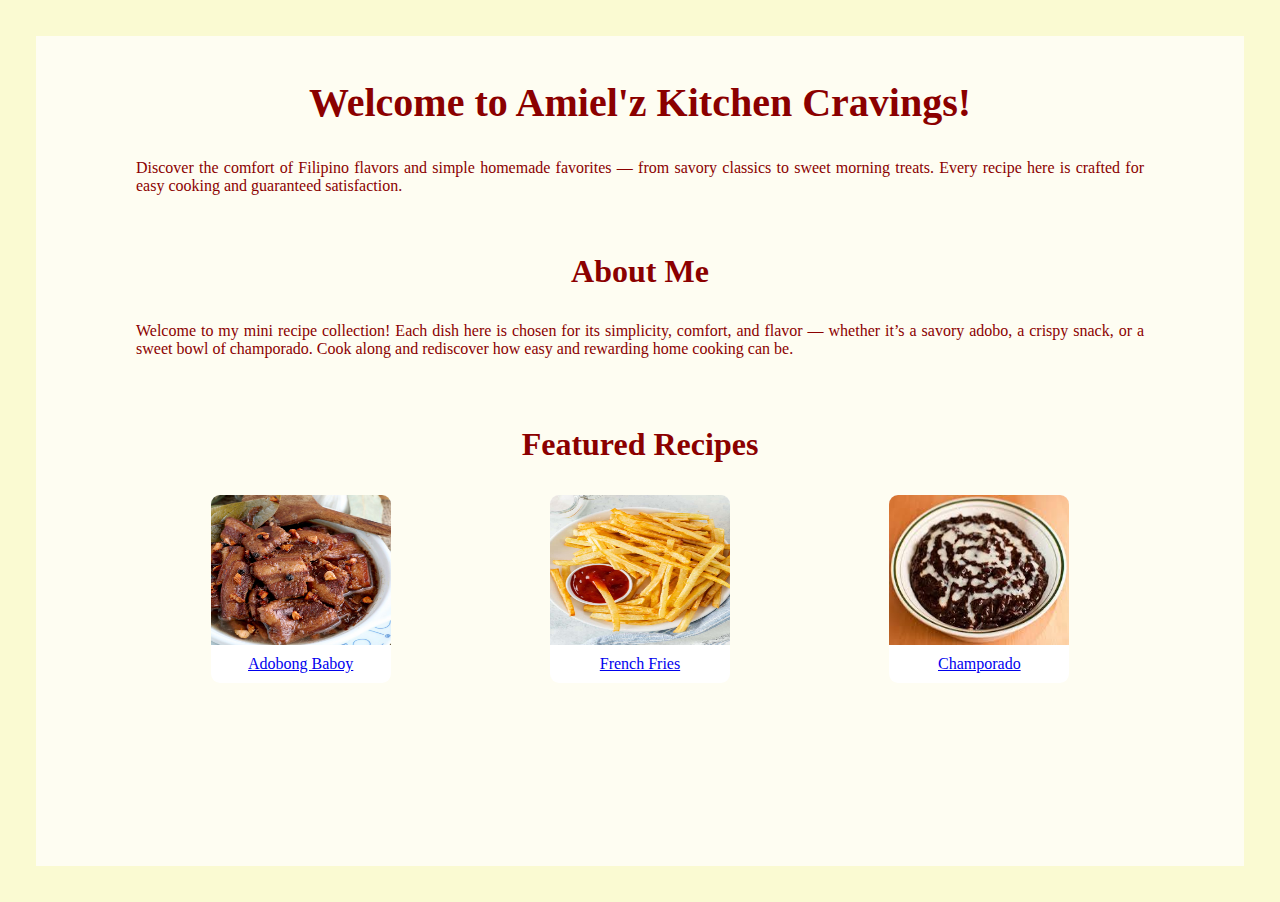
<file: index.html>
<!DOCTYPE html>
<html lang="en">
<head>
    <meta charset="UTF-8">
    <meta name="viewport" content="width=device-width, initial-scale=1.0">
    <link href="./styles.css" rel="stylesheet">
    <title>Odin Recipes</title>
</head>
<body>
    <div class="idk">
        <div class="header">
            <h2>Welcome to Amiel'z Kitchen Cravings!</h2>
            <p>Discover the comfort of Filipino flavors and simple homemade favorites —
                from savory classics to sweet morning treats. Every recipe here is crafted
                for easy cooking and guaranteed satisfaction.</p>
        </div>

        <div>
            <h3>About Me</h3>
            <p>
            Welcome to my mini recipe collection! Each dish here is chosen for its simplicity,
            comfort, and flavor — whether it’s a savory adobo, a crispy snack, or a sweet bowl
            of champorado. Cook along and rediscover how easy and rewarding home cooking can be.</p>
        </div>

        <div class="recipes">
            <h3>Featured Recipes</h3>
            <ul>
                <li>
                    <div class="product-card">
                        <img src="./img/pork-adobo.jpg">
                        <a href="./recipes/pork-adobo.html">Adobong Baboy</a>
                    </div>
                </li>
                <li>
                    <div class="product-card">
                        <img src="./img/french-fries.jpg">
                        <a href="./recipes/french-fries.html"> French Fries</a>
                    </div>
                </li>
                <li>
                    <div class="product-card">
                        <img src="./img/champorado.jpg">
                        <a href="./recipes/champorado.html">Champorado</a>
                    </div>
                </li>
            </ul>
        </div>
    </div>

</body>
</html>
</file>
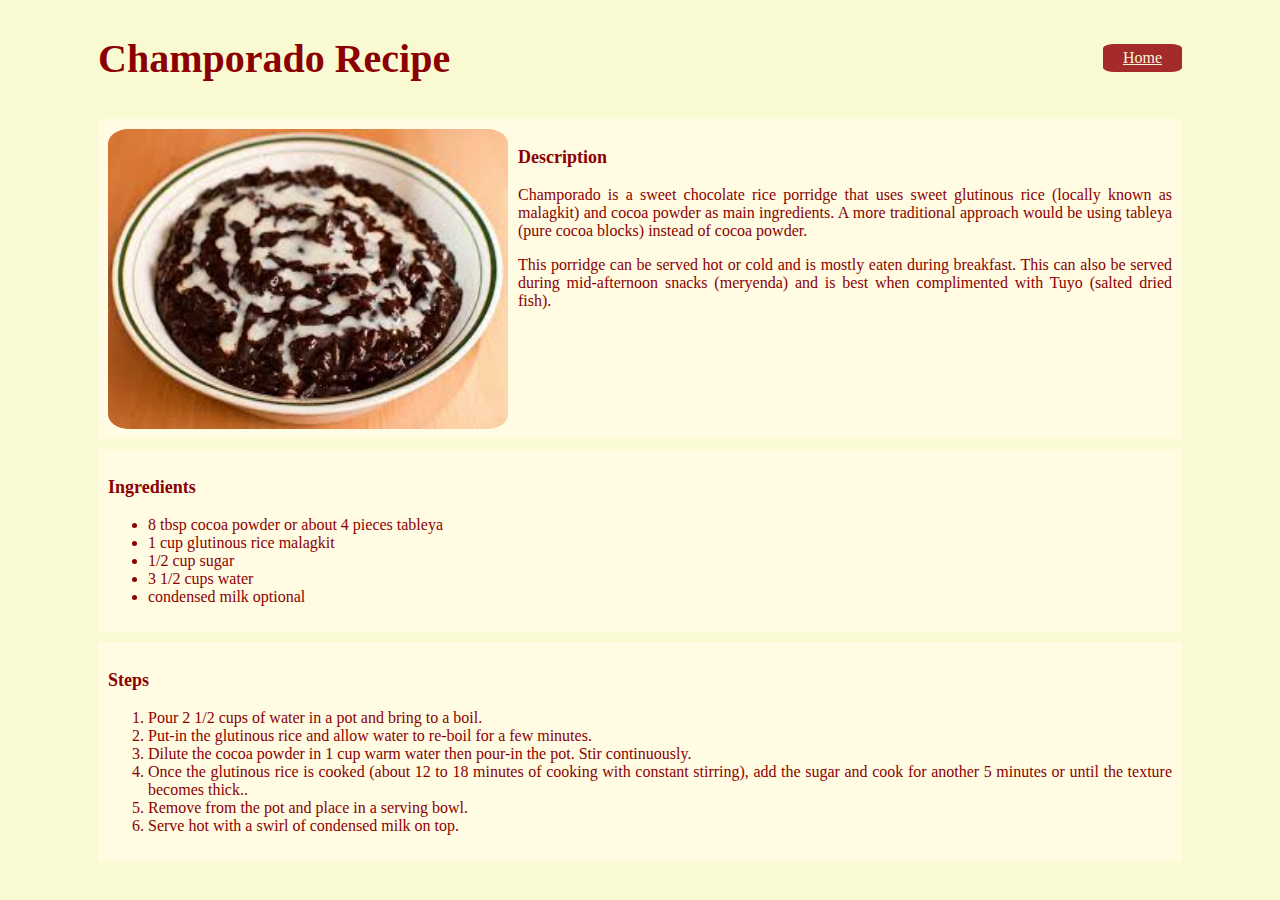
<file: recipes/champorado.html>
<!DOCTYPE html>
<html lang="en">
<head>
    <meta charset="UTF-8">
    <meta name="viewport" content="width=device-width, initial-scale=1.0">
    <link href="../recipes.css" rel="stylesheet">
    <title>Champorado Recipe</title>
</head>
<body>

    <div class="title-back">
        <h1> Champorado Recipe</h1>

        <a href="../index.html">Home</a>
    </div>

    <div class="group">
        <img src="../img/champorado.jpg">
        <div>
            <h3>Description</h3>
            <p>
                Champorado is a sweet chocolate rice porridge that uses sweet glutinous rice
                (locally known as malagkit) and cocoa powder as main ingredients. A more
                traditional approach would be using tableya (pure cocoa blocks) instead of
                cocoa powder.
            </p>

            <p>
                This porridge can be served hot or cold and is mostly eaten during breakfast.
                This can also be served during mid-afternoon snacks (meryenda) and is best when
                complimented with Tuyo (salted dried fish).
            </p>
        </div>
    </div>


    <div class="group">
        <div>
            <h3>Ingredients</h3>
            <ul>
            <li>8 tbsp cocoa powder or about 4 pieces tableya</li>
            <li>1 cup glutinous rice malagkit</li>
            <li>1/2 cup sugar</li>
            <li>3 1/2 cups water</li>
            <li>condensed milk optional</li>
        </ul>   
        </div>
    </div>

    <div class="group">
        <div>
            <h3>Steps</h3>
            <ol>
                <li>Pour 2 1/2 cups of water in a pot and bring to a boil.</li>
                <li>Put-in the glutinous rice and allow water to re-boil for a few minutes.</li>
                <li>Dilute the cocoa powder in 1 cup warm water then pour-in the pot. Stir continuously.</li>
                <li>Once the glutinous rice is cooked (about 12 to 18 minutes of cooking with constant stirring), add the sugar and cook for another 5 minutes or until the texture becomes thick..</li>
                <li>Remove from the pot and place in a serving bowl.</li>
                <li>Serve hot with a swirl of condensed milk on top.</li>
            </ol>
        </div>
    </div>

</body>
</html>
</file>
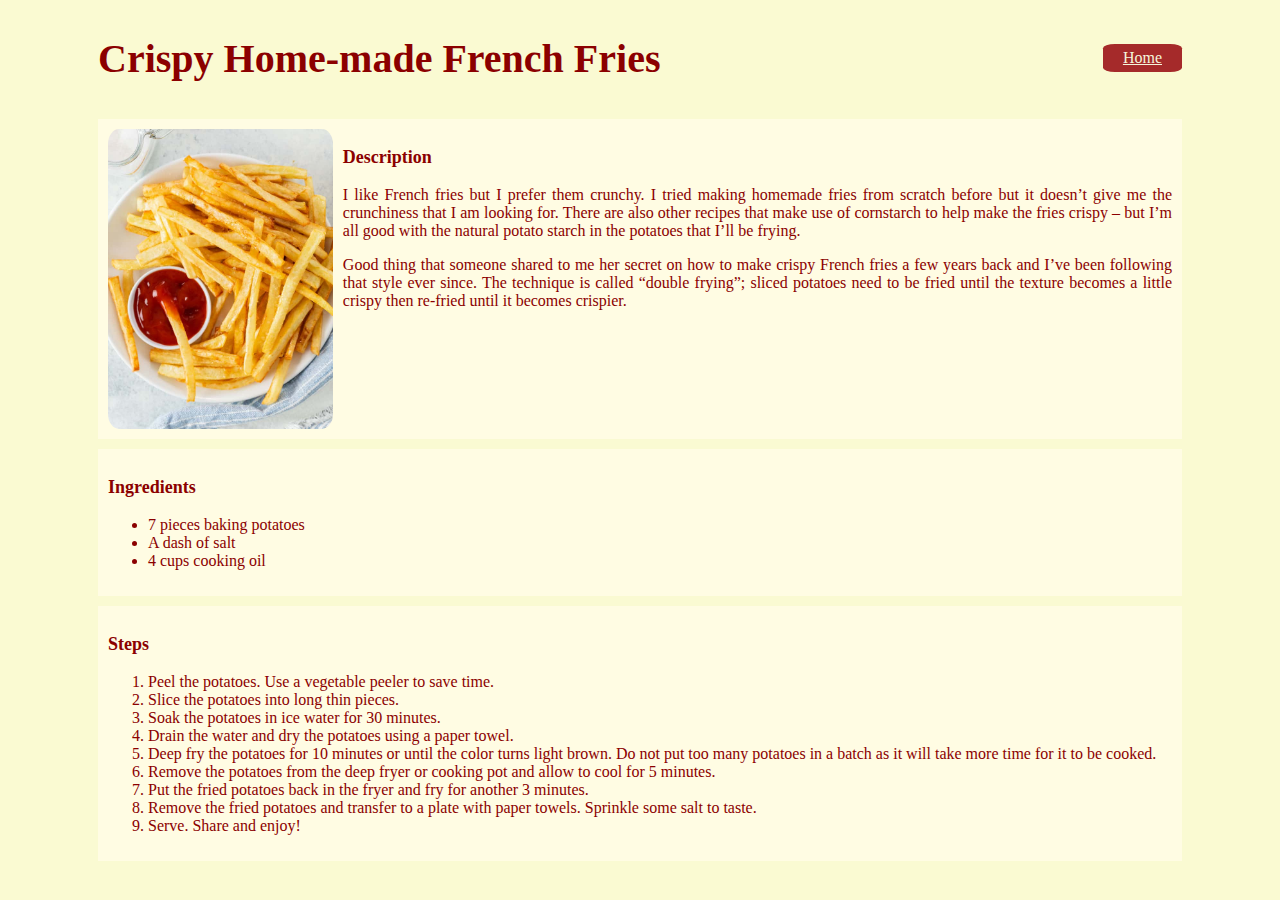
<file: recipes/french-fries.html>
<!DOCTYPE html>
<html lang="en">
<head>
    <meta charset="UTF-8">
    <meta name="viewport" content="width=device-width, initial-scale=1.0">
    <link href="../recipes.css" rel="stylesheet">
    <title>Home-made French Fries Recipe</title>
</head>
<body>
    <div class="title-back">
        <h1> Crispy Home-made French Fries</h1>

        <a href="../index.html">Home</a>
    </div>

    <div class="group">
        <img src="../img/french-fries.jpg">
        <div>
            <h3>Description</h3>
            <p>
                I like French fries but I prefer them crunchy. I tried making homemade fries
                from scratch before but it doesn’t give me the crunchiness that I am looking
                for. There are also other recipes that make use of cornstarch to help make the
                fries crispy – but I’m all good with the natural potato starch in the potatoes
                that I’ll be frying.
            </p>

            <p>
                Good thing that someone shared to me her secret on how to make crispy French
                fries a few years back and I’ve been following that style ever since. The
                technique is called “double frying”; sliced potatoes need to be fried until
                the texture becomes a little crispy then re-fried until it becomes crispier.
            </p>
        </div>
    </div>

    <div class="group">
        <div>
            <h3>Ingredients</h3>
            <ul>
                <li>7 pieces baking potatoes</li>
                <li>A dash of salt</li>
                <li>4 cups cooking oil</li>
            </ul>
        </div>
    </div>

    <div class="group">
        <div>
            <h3>Steps</h3>
            <ol>
                <li>Peel the potatoes. Use a vegetable peeler to save time.</li>
                <li>Slice the potatoes into long thin pieces.</li>
                <li>Soak the potatoes in ice water for 30 minutes.</li>
                <li>Drain the water and dry the potatoes using a paper towel.</li>
                <li>Deep fry the potatoes for 10 minutes or until the color turns light brown. Do not put too many potatoes in a batch as it will take more time for it to be cooked.</li>
                <li>Remove the potatoes from the deep fryer or cooking pot and allow to cool for 5 minutes.</li>
                <li>Put the fried potatoes back in the fryer and fry for another 3 minutes.</li>
                <li>Remove the fried potatoes and transfer to a plate with paper towels. Sprinkle some salt to taste.</li>
                <li>Serve. Share and enjoy!</li>
            </ol>
        </div>
    </div>

</body>
</html>
</file>
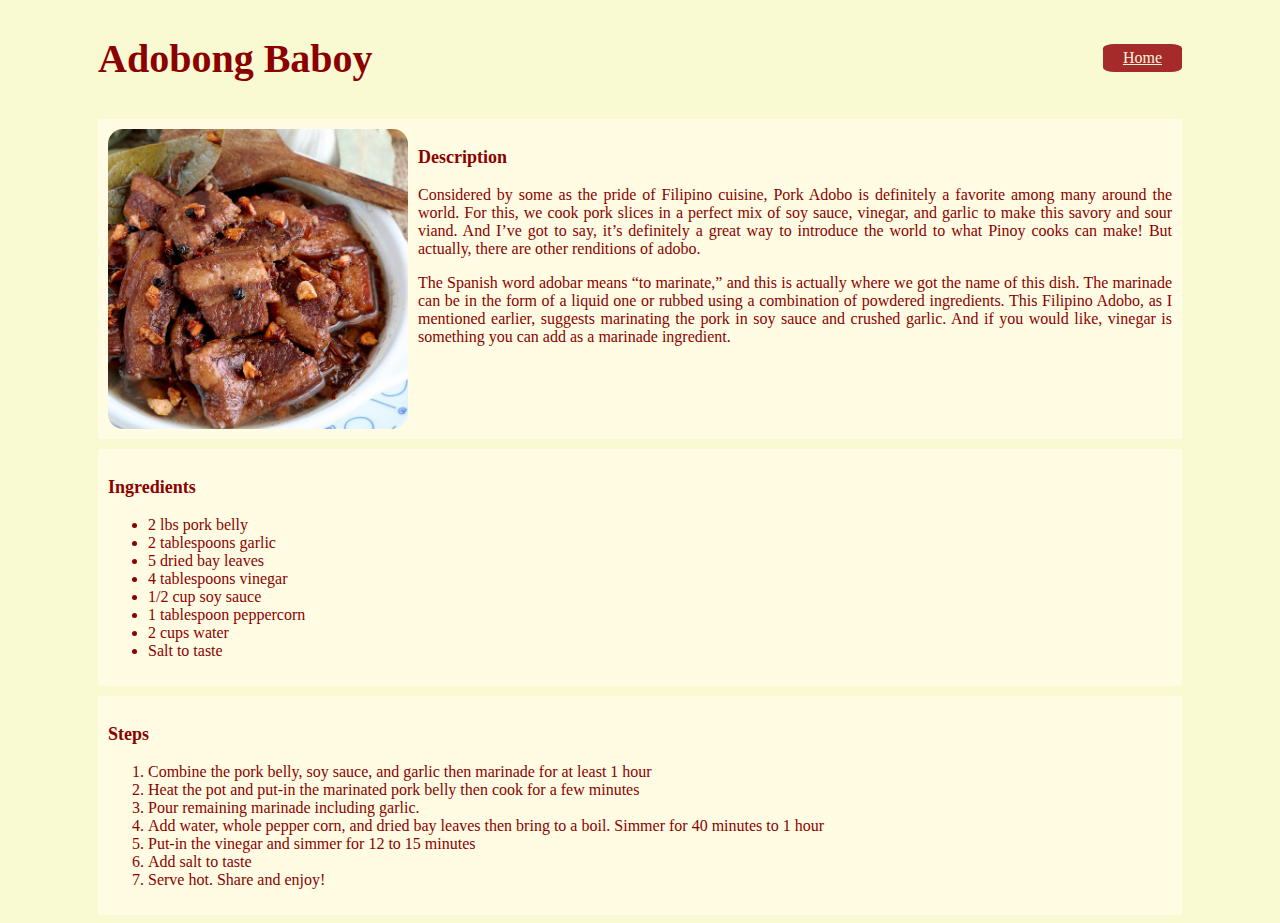
<file: recipes/pork-adobo.html>
<!DOCTYPE html>
<html lang="en">
<head>
    <meta charset="UTF-8">
    <meta name="viewport" content="width=device-width, initial-scale=1.0">
    <link href="../recipes.css" rel="stylesheet">
    <title>Adobong Baboy Recipe</title>
</head>
<body>
    <div class="title-back">
        <h1> Adobong Baboy</h1>

        <a href="../index.html">Home</a>
    </div>

    <div class="group">
        <img src="../img/pork-adobo.jpg">
        <div>
            <h3>Description</h3>
            <p>
                Considered by some as the pride of Filipino cuisine, Pork Adobo is definitely a favorite
                among many around the world. For this, we cook pork slices in a perfect mix of soy sauce,
                vinegar, and garlic to make this savory and sour viand. And I’ve got to say, it’s
                definitely a great way to introduce the world to what Pinoy cooks can make! But actually,
                there are other renditions of adobo.
            </p>

            <p>
                The Spanish word adobar means “to marinate,” and this is actually where we got the name of
                this dish. The marinade can be in the form of a liquid one or rubbed using a combination of
                powdered ingredients. This Filipino Adobo, as I mentioned earlier, suggests marinating the
                pork in soy sauce and crushed garlic. And if you would like, vinegar is something you can
                add as a marinade ingredient.
            </p>
        </div>
    </div>

    <div class="group">
        <div>
            <h3>Ingredients</h3>
            <ul>
            <li>2 lbs pork belly</li>
            <li>2 tablespoons garlic</li>
            <li>5 dried bay leaves</li>
            <li>4 tablespoons vinegar</li>
            <li>1/2 cup soy sauce</li>
            <li>1 tablespoon peppercorn</li>
            <li>2 cups water</li>
            <li>Salt to taste</li>
            </ul>
        </div>
    </div>

    <div class="group">
        <div>
            <h3>Steps</h3>
            <ol>
                <li>Combine the pork belly, soy sauce, and garlic then marinade for at least 1 hour</li>
                <li>Heat the pot and put-in the marinated pork belly then cook for a few minutes</li>
                <li>Pour remaining marinade including garlic.</li>
                <li>Add water, whole pepper corn, and dried bay leaves then bring to a boil. Simmer for 40 minutes to 1 hour</li>
                <li>Put-in the vinegar and simmer for 12 to 15 minutes</li>
                <li>Add salt to taste</li>
                <li>Serve hot. Share and enjoy!</li>
            </ol>
        </div>
    </div>

</body>
</html>
</file>
<file: styles.css>
body{
    background-color: lightgoldenrodyellow;
    color: darkred;
    padding-left: 10vh;
    padding-right: 10vh;
    padding: 2vh;
}


.header h2{
    text-align: center;
    font-weight: bold;
    font-size: 40px;
}

p{
    text-align: justify;
}

img{
    width: 180px;
    height: 150px;
}

.product-card{
    display: flex;
    flex-direction: column;
    text-align: center;
    background-color: white;
    border: 1;
    border-radius: 5%;
    overflow: hidden;
}

.product-card:hover{
    scale: 102%;
}

.recipes{
    margin-top: 10px;
}

h3{
    text-align: center;
    font-size: 32px;
}

a {
    padding: 10px;
}

li{
    list-style-type: none;
}

ul{
    display: flex;
    gap: 10px;
    justify-content: space-around;
    padding: 0px;
}

.idk{
    background-color: rgb(254, 253, 242);
    margin: 10px;
    height: 90vh;
    padding: 10px 100px 10px 100px;
    display: flex;
    flex-direction: column;
    gap: 10px;
}
</file>
<file: recipes.css>
body{
    background-color: lightgoldenrodyellow;
    color: darkred;
    padding-left: 10vh;
    padding-right: 10vh;
    display: flex;
    flex-direction: column;
    gap: 10px;
}

h3{
    font-size: large;
}

img{
    width: 400px;
    height: 300px;
    border-radius: 5%;
    border: 2px;
    border-color: white;
}

.group{
    display: flex;
    text-align: justify;
    justify-items: start;
    align-content: start;
    gap: 10px;
    padding: 10px;
    background-color: rgb(255, 252, 227);
}

.title-back{
    display: flex;
    justify-content: space-between;
    align-items: center;
}

.title-back a{
    background-color: brown;
    padding: 5px 20px 5px 20px;
    color: beige;
    border-radius: 15%;
}

h1{
    font-weight: bold;
    font-size: 40px
}

a:hover{
    scale: 105%;
}
</file>
